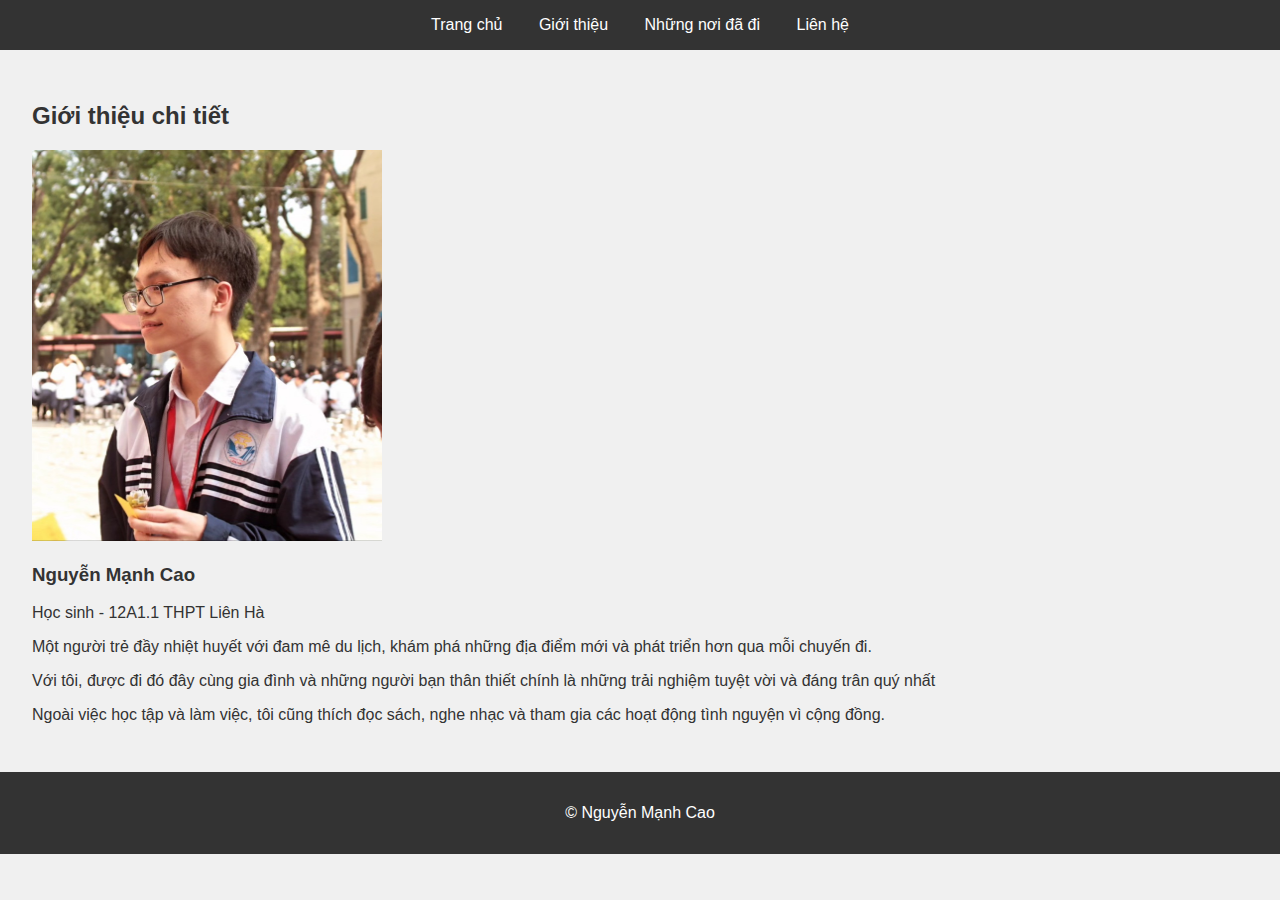
<file: gioithieu.html>
<!DOCTYPE html>
<html lang="vi">
<head>
    <meta charset="UTF-8">
    <meta name="viewport" content="width=device-width, initial-scale=1.0">
    <title>Giới thiệu</title>
    <link rel="stylesheet" href="style.css">
</head>
<body>
    <header>
        <nav>
            <ul>
                <li><a href="index.html">Trang chủ</a></li>
                <li><a href="gioithieu.html">Giới thiệu</a></li>
                <li><a href="duan.html">Những nơi đã đi</a></li>
                <li><a href="lienhe.html">Liên hệ</a></li>
            </ul>
        </nav>
    </header>

    <main>
        <section id="gioithieu-chi-tiet">
            <h2>Giới thiệu chi tiết</h2>
            <img src="avatar.jpg" alt="Ảnh đại diện"width="350"height="391">
            <h3>Nguyễn Mạnh Cao</h3>
            <p>Học sinh - 12A1.1 THPT Liên Hà</p>
            <p>Một người trẻ đầy nhiệt huyết với đam mê du lịch, khám phá những địa điểm mới và phát triển hơn qua mỗi chuyến đi. <br>
            <p>Với tôi, được đi đó đây cùng gia đình và những người bạn thân thiết chính là những trải nghiệm tuyệt vời và đáng trân quý nhất</p>
            <p>Ngoài việc học tập và làm việc, tôi cũng thích đọc sách, nghe nhạc và tham gia các hoạt động tình nguyện vì cộng đồng.</p>
        </section>
    </main>

    <footer>
        <p>&copy; Nguyễn Mạnh Cao</p>
    </footer>
</body>
</html>
</file>
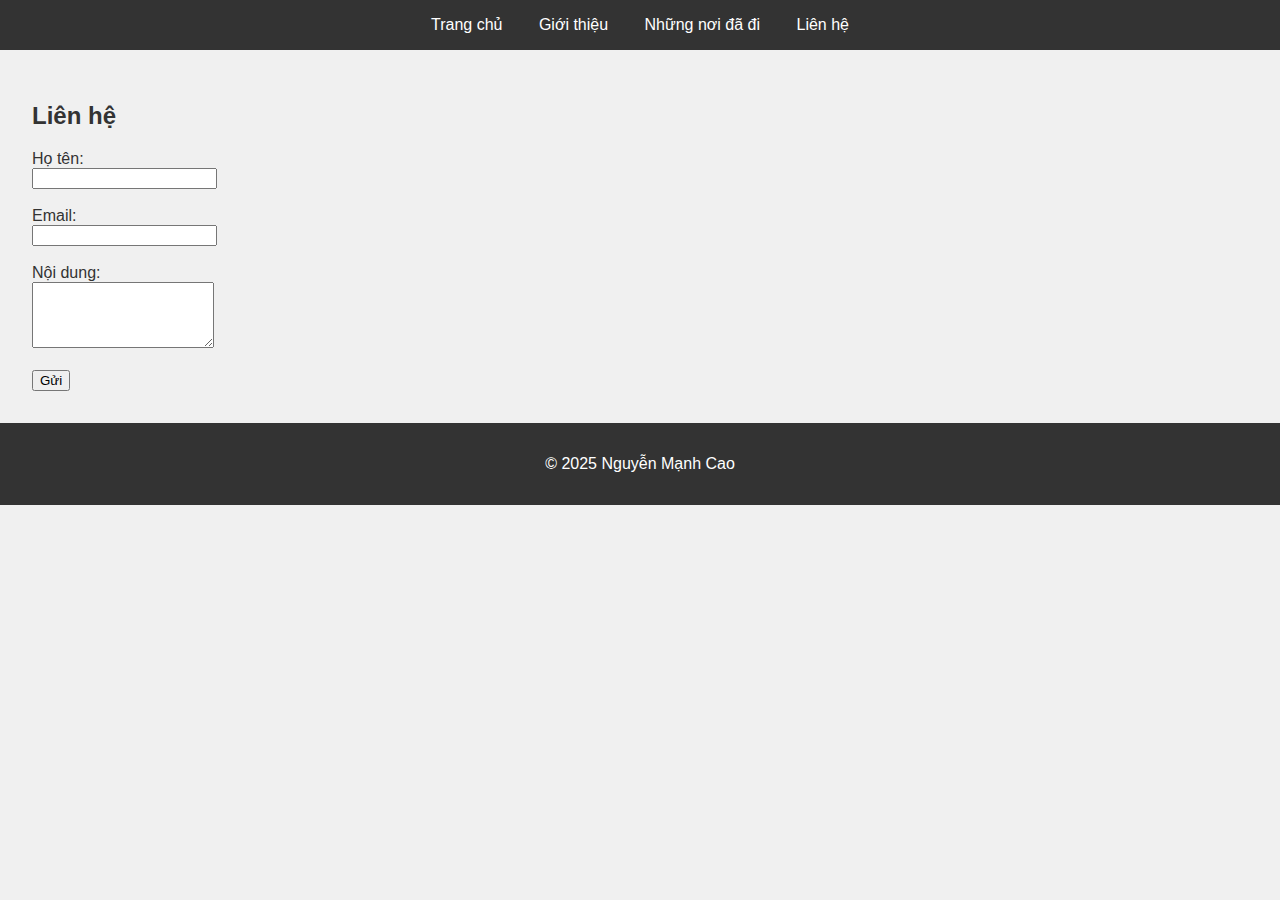
<file: lienhe.html>
<!DOCTYPE html>
<html lang="vi">
<head>
    <meta charset="UTF-8">
    <meta name="viewport" content="width=device-width, initial-scale=1.0">
    <title>Liên hệ</title>
    <link rel="stylesheet" href="style.css">
</head>
<body>
    <header>
        <nav>
            <ul>
                <li><a href="index.html">Trang chủ</a></li>
                <li><a href="gioithieu.html">Giới thiệu</a></li>
                <li><a href="duan.html">Những nơi đã đi</a></li>
                <li><a href="lienhe.html">Liên hệ</a></li>
            </ul>
        </nav>
    </header>

    <main>
        <section id="form-lien-he">
            <h2>Liên hệ</h2>
            <form action="https://formspree.io/f/mbldkran" method="POST">
                <label for="name">Họ tên:</label><br>
                <input type="text" id="name" name="name" required><br><br>

                <label for="email">Email:</label><br>
                <input type="email" id="email" name="email" required><br><br>

                <label for="message">Nội dung:</label><br>
                <textarea id="message" name="message" rows="4" required></textarea><br><br>

                <input type="submit" value="Gửi">
            </form>
        </section>
    </main>

    <footer>
        <p>&copy; 2025 Nguyễn Mạnh Cao</p>
    </footer>
</body>
</html>
</file>
<file: style.css>
body {
    font-family: Arial, sans-serif;
    margin: 0;
    padding: 0;
    background-color: #f0f0f0;
    color: #333;
}

header {
    background-color: #333;
    color: #fff;
    padding: 1rem 0;
}

nav ul {
    list-style: none;
    margin: 0;
    padding: 0;
    text-align: center;
}

nav li {
    display: inline;
    margin: 0 1rem;
}

nav a {
    color: #fff;
    text-decoration: none;
}

main {
    padding: 2rem;
}

#gioithieu {
    text-align: center;
}

#gioithieu img {
    width: 200px;
    height: 200px;
    border-radius: 50%;
    object-fit: cover;
}

#duan-noi-bat {
    display: block;
    margin-left: auto;
    margin-right: auto;
    justify-content: space-around;
}

.duan {
    width: 30%;
}

.duan img {
    width: 100%;
    height: auto;
}

footer {
    background-color: #333;
    color: #fff;
    text-align: center;
    padding: 1rem 0;
}
</file>
